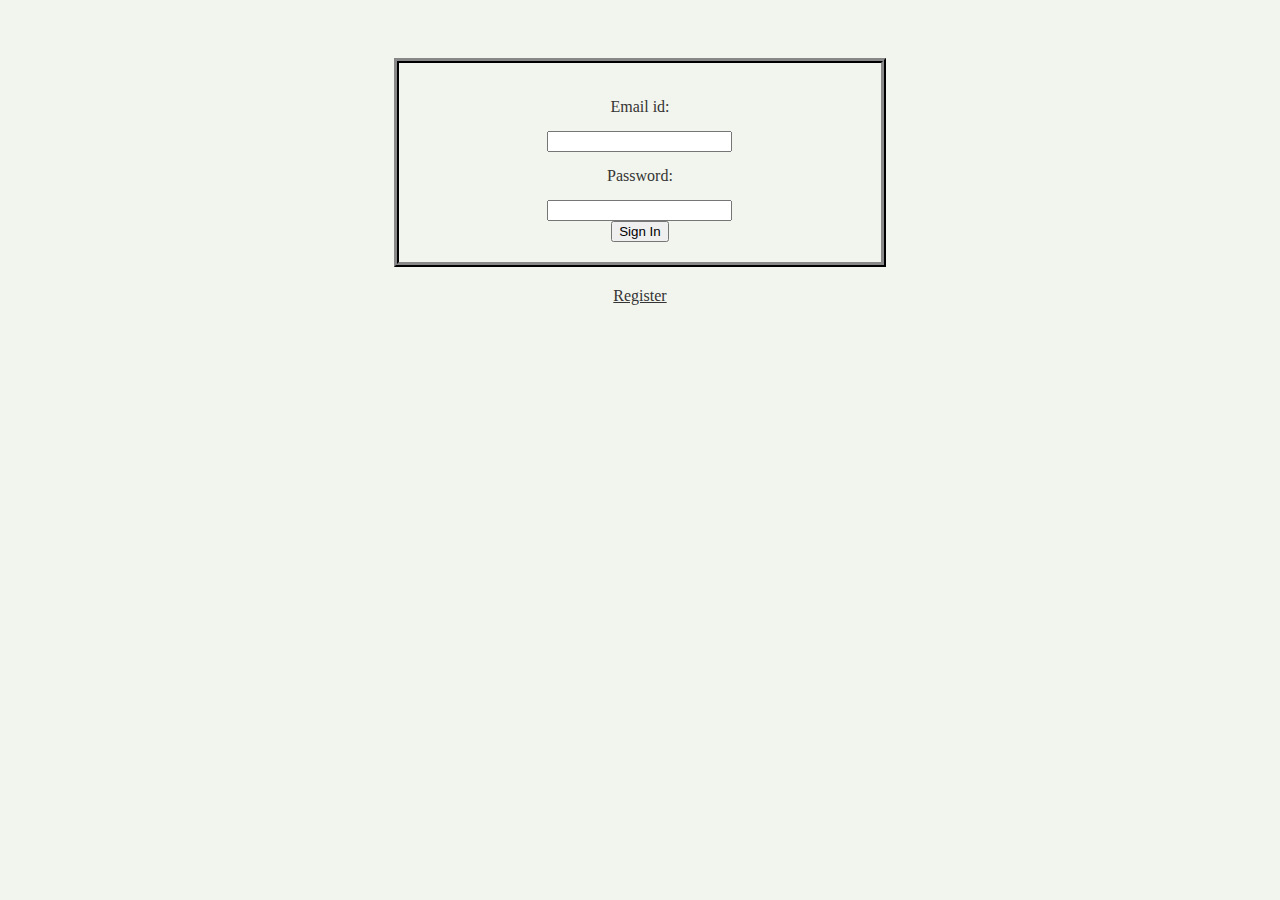
<file: App/index.html>
<!DOCTYPE html PUBLIC "-//W3C//DTD XHTML 1.0 Transitional//EN"
"http://www.w3.org/TR/xhtml1/DTD/xhtml1-transitional.dtd">

<html xmlns="http://www.w3.org/1999/xhtml" xml:lang="en" lang="en">
	<head>
		<link rel="stylesheet" type="text/css" href="login.css" />
		<meta http-equiv="Content-Type" content="text/html; charset=utf-8"/>
		<title>Feed Reader</title>	
	</head>

	<body>
		<form id="loginform" method="post" action="auth.php">
			Email id: 
			<br />
			<input type="text" name="emailid" />
			<br />
			Password:
			<br />
			<input type="password" name="password" />
			<br />
			<input type="submit" value="Sign In" />
		</form>
		<div id="reg">
			<a href="register.php">Register</a>
		</div>
	</body>
</html>
</file>
<file: App/login.css>
body{
	background-color: #F2F5ED;
	font-family: "Segoe UI", tahoma;
	color:#343434;
	text-align: center;
}

a{
	color:#343434;
}

#loginform{
	position:relative;
	top:50px;
	margin-left:auto;
	margin-right: auto;
	border: thick ridge #343434;
	padding:20px;
	line-height: 3em;
	-moz-border-radius: 15px;
	width:35%;	
}

#reg{
	position:relative;
	top:70px;
}
</file>
